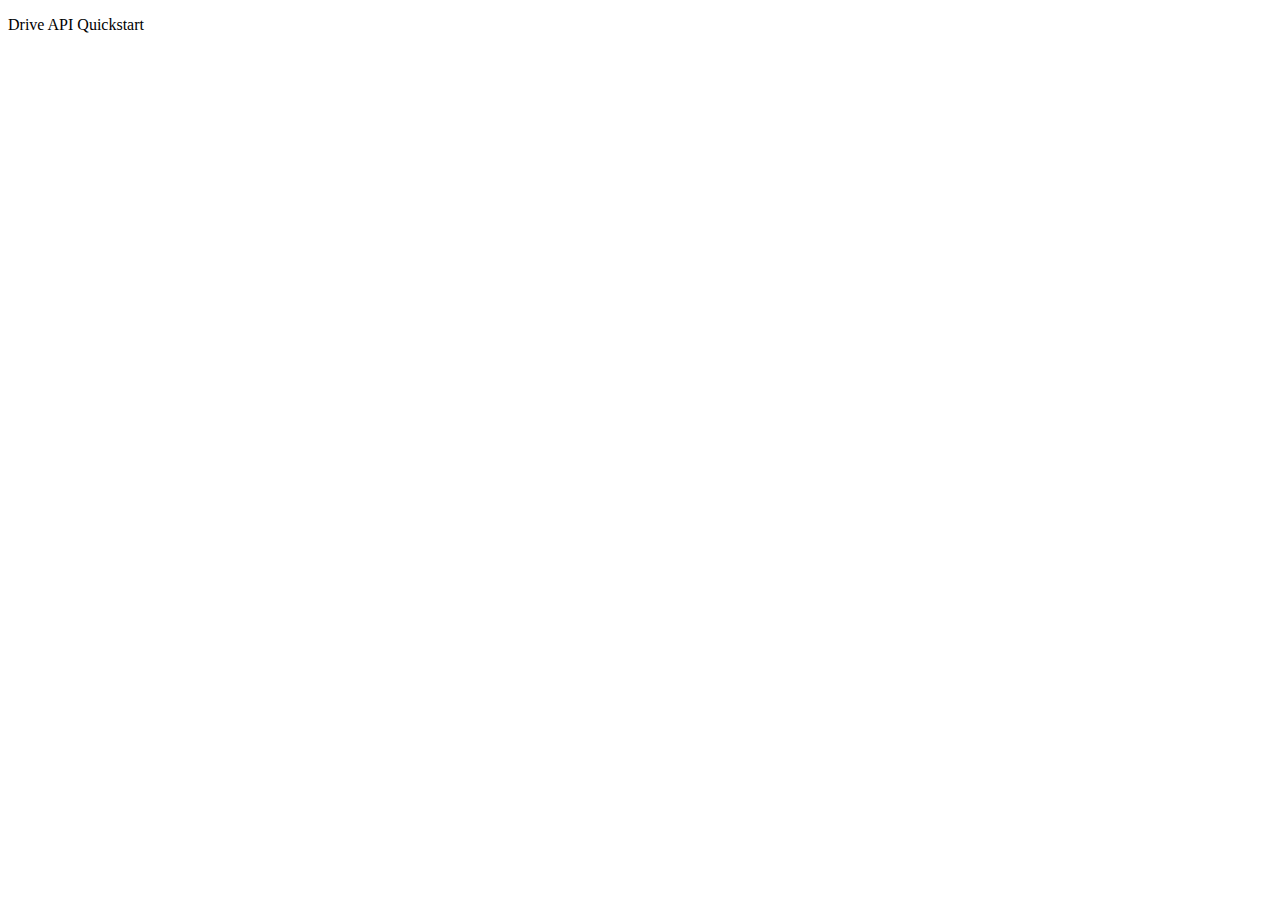
<file: Drive/index.html>
<!DOCTYPE html>
<html>
  <head>
    <title>Drive API Quickstart</title>
    <meta charset="utf-8" />
  </head>
  <body>
    <p>Drive API Quickstart</p>

    <!--Add buttons to initiate auth sequence and sign out-->
    <button id="authorize_button" onclick="handleAuthClick()">Authorize</button>
    <button id="signout_button" onclick="handleSignoutClick()">Sign Out</button>

    <pre id="content" style="white-space: pre-wrap;"></pre>

    <script type="text/javascript">
      /* exported gapiLoaded */
      /* exported gisLoaded */
      /* exported handleAuthClick */
      /* exported handleSignoutClick */

      // TODO(developer): Set to client ID and API key from the Developer Console
      const CLIENT_ID = '808752279453-v65b4epu2pjqj8ee5qnj2fe9l7odgqpg.apps.googleusercontent.com';
      const API_KEY = 'AIzaSyCO7_To8On1vcHoEcjWbMDnOlFPkj-KRbo';

      // Discovery doc URL for APIs used by the quickstart
      const DISCOVERY_DOC = 'https://www.googleapis.com/discovery/v1/apis/drive/v3/rest';

      // Authorization scopes required by the API; multiple scopes can be
      // included, separated by spaces.
      const SCOPES = 'https://www.googleapis.com/auth/drive.metadata.readonly';

      let tokenClient;
      let gapiInited = false;
      let gisInited = false;

      document.getElementById('authorize_button').style.visibility = 'hidden';
      document.getElementById('signout_button').style.visibility = 'hidden';

      /**
       * Callback after api.js is loaded.
       */
      function gapiLoaded() {
        gapi.load('client', initializeGapiClient);
      }

      /**
       * Callback after the API client is loaded. Loads the
       * discovery doc to initialize the API.
       */
      async function initializeGapiClient() {
        await gapi.client.init({
          apiKey: API_KEY,
          discoveryDocs: [DISCOVERY_DOC],
        });
        gapiInited = true;
        maybeEnableButtons();
      }

      /**
       * Callback after Google Identity Services are loaded.
       */
      function gisLoaded() {
        tokenClient = google.accounts.oauth2.initTokenClient({
          client_id: CLIENT_ID,
          scope: SCOPES,
          callback: '', // defined later
        });
        gisInited = true;
        maybeEnableButtons();
      }

      /**
       * Enables user interaction after all libraries are loaded.
       */
      function maybeEnableButtons() {
        if (gapiInited && gisInited) {
          document.getElementById('authorize_button').style.visibility = 'visible';
        }
      }

      /**
       *  Sign in the user upon button click.
       */
      function handleAuthClick() {
        tokenClient.callback = async (resp) => {
          if (resp.error !== undefined) {
            throw (resp);
          }
          document.getElementById('signout_button').style.visibility = 'visible';
          document.getElementById('authorize_button').innerText = 'Refresh';
          await listFiles();
        };

        if (gapi.client.getToken() === null) {
          // Prompt the user to select a Google Account and ask for consent to share their data
          // when establishing a new session.
          tokenClient.requestAccessToken({prompt: 'consent'});
        } else {
          // Skip display of account chooser and consent dialog for an existing session.
          tokenClient.requestAccessToken({prompt: ''});
        }
      }

      /**
       *  Sign out the user upon button click.
       */
      function handleSignoutClick() {
        const token = gapi.client.getToken();
        if (token !== null) {
          google.accounts.oauth2.revoke(token.access_token);
          gapi.client.setToken('');
          document.getElementById('content').innerText = '';
          document.getElementById('authorize_button').innerText = 'Authorize';
          document.getElementById('signout_button').style.visibility = 'hidden';
        }
      }

      /**
       * Print metadata for first 10 files.
       */
      async function listFiles() {
        let response;
        try {
          response = await gapi.client.drive.files.list({
            'pageSize': 10,
            'fields': 'files(id, name)',
          });
        } catch (err) {
          document.getElementById('content').innerText = err.message;
          return;
        }
        const files = response.result.files;
        if (!files || files.length == 0) {
          document.getElementById('content').innerText = 'No files found.';
          return;
        }
        // Flatten to string to display
        const output = files.reduce(
            (str, file) => `${str}${file.name} (${file.id})\n`,
            'Files:\n');
        document.getElementById('content').innerText = output;
      }
    </script>
    <script async defer src="https://apis.google.com/js/api.js" onload="gapiLoaded()"></script>
    <script async defer src="https://accounts.google.com/gsi/client" onload="gisLoaded()"></script>
  </body>
</html>
</file>
